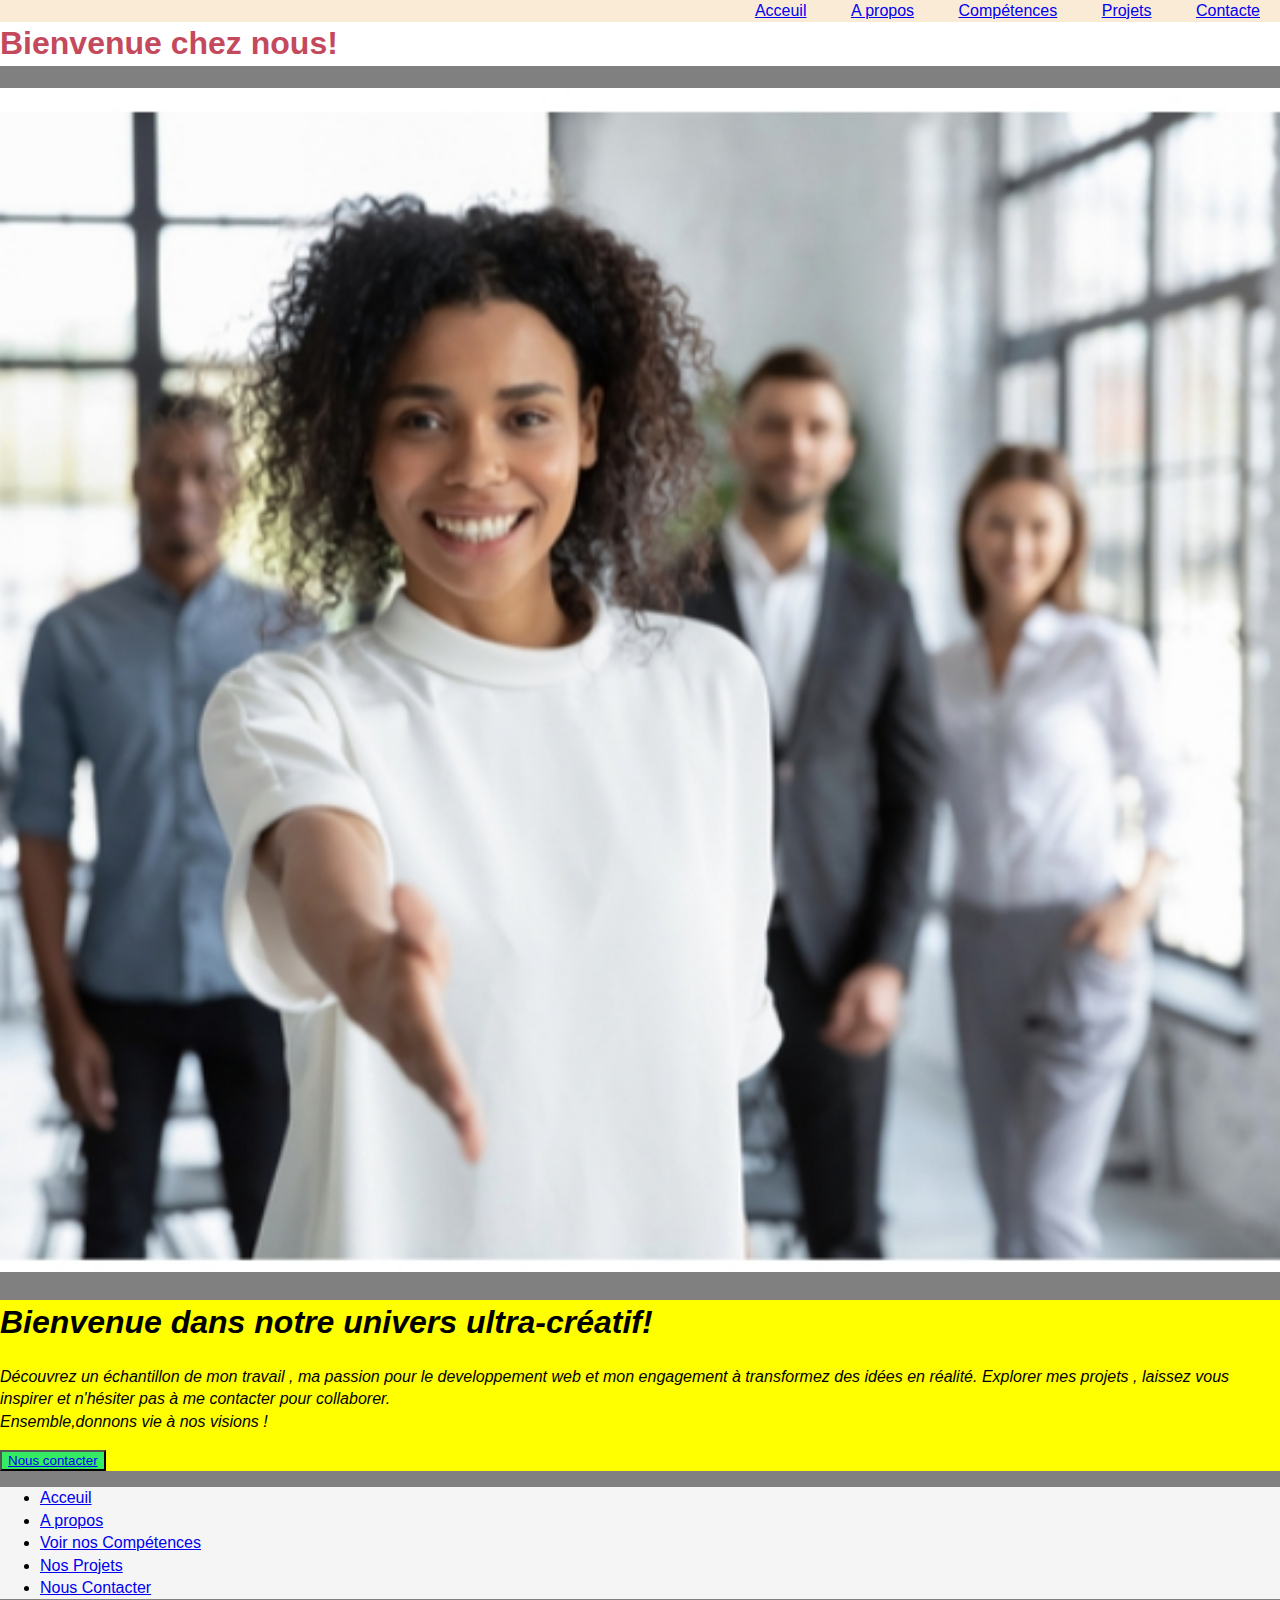
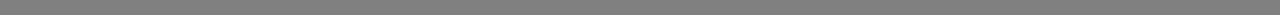
<file: P_html_js/index.html>
<!DOCTYPE html>
<html lang="en">
<head>
    <meta charset="UTF-8">
    <meta name="viewport" content="width=device-width, initial-scale=1.0">
    <meta name="description" content="Page d'Acceuil d'un portfolio personnel dont le but est de présenter les compétences , les projets et d'obtenir des investisseurs">
    <link rel="stylesheet" href="../P_css/index.css">
    <title></title>
</head>
<body>
     <header class="header">

        <nav class="nav">
            <a href="index.html" target="_blank">Acceuil</a>
            <a href="Apropos.html" target="_blank">A propos</a>
            <a href="competence.html" target="_blank">Compétences</a>
            <a href="Projets.html" target="_blank">Projets</a>
            <a href="contact.html" target="_blank">Contacte</a>
        </nav>
    </header>

    <h1  class="big_title">Bienvenue chez nous!</h1>
    <img src="IMG/img_1.jpg" alt="image de Bienvenue" title="image de Bienvenue">
    <section class="section">
        <div>
            <h1>Bienvenue dans notre univers ultra-créatif!</h1>
            <p>Découvrez un échantillon de mon travail , ma passion pour le developpement web et mon engagement à transformez des idées en réalité. Explorer mes projets , laissez vous inspirer et n'hésiter pas à me contacter pour collaborer. <br>
                <span class="mot">Ensemble,donnons vie à nos visions !</span>
            </p>
        </div>
       

        <div>
            <button class="button" ><a href="contact.html" target="_blank">Nous contacter</a></button>
        </div>
    </section>

    <footer class="footer">
        <ul>
            <li>    <a href="index.html" target="_blank">Acceuil</a>    </li>
            <li>   <a href="Apropos.html" target="_blank">A propos</a>   </li>
            <li>     <a href="competence.html" target="_blank">Voir nos Compétences</a> </li>
            <li>            <a href="Projets.html" target="_blank">Nos Projets</a>   </li>
            <li>     <a href="contact.html" target="_blank">Nous Contacter</a></li>
        </ul>
    </footer>
    
</body>
</html>
</file>
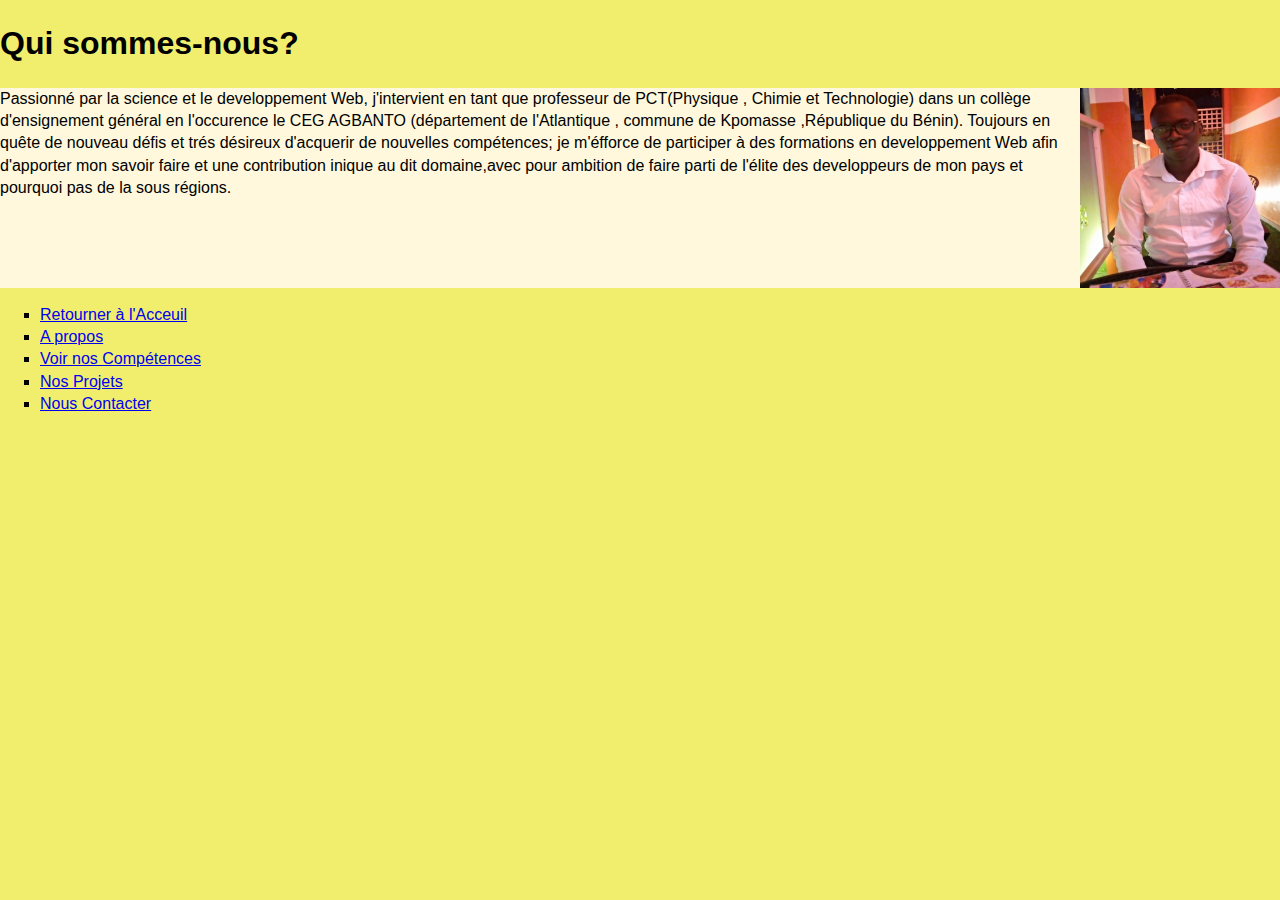
<file: P_html_js/Apropos.html>
<!DOCTYPE html>
<html lang="fr">
<head>
    <meta charset="UTF-8">
    <meta name="viewport" content="width=device-width, initial-scale=1.0">
    <title>A propos </h1></title>
    <link rel="stylesheet" href="../P_css/Apropos.css">
</head>
<body >
    
    <h1 class="big_titleap">Qui sommes-nous?</h1>
    <img src="IMG/jb.jpg" alt="promoteur" class="left" title="Photo du promoteur">
    <p class="p_right">
        Passionné par la science et le developpement Web, j'intervient en tant que professeur de PCT(Physique , Chimie et Technologie) dans un collège d'ensignement général en l'occurence le CEG AGBANTO (département de l'Atlantique , commune de Kpomasse ,République du Bénin). Toujours en quête de nouveau défis et trés désireux d'acquerir de nouvelles compétences; je m'éfforce de participer à des formations en developpement Web afin d'apporter mon savoir faire et une contribution inique au dit domaine,avec pour ambition de faire parti de l'élite des developpeurs de mon pays et pourquoi pas de la sous régions. 
    </p>


    <footer class="footer">
        <ul class="list_item">
            <li>    <a href="index.html" target="_blank">Retourner à l'Acceuil</a>    </li>
            <li>   <a href="Apropos.html" target="_blank">A propos</a>   </li>
            <li>     <a href="competence.html" target="_blank">Voir nos Compétences</a> </li>
            <li>            <a href="Projets.html" target="_blank">Nos Projets</a>   </li>
            <li>     <a href="contact.html" target="_blank">Nous Contacter</a></li>
        </ul>
    </footer>

</body>
</html>
</file>
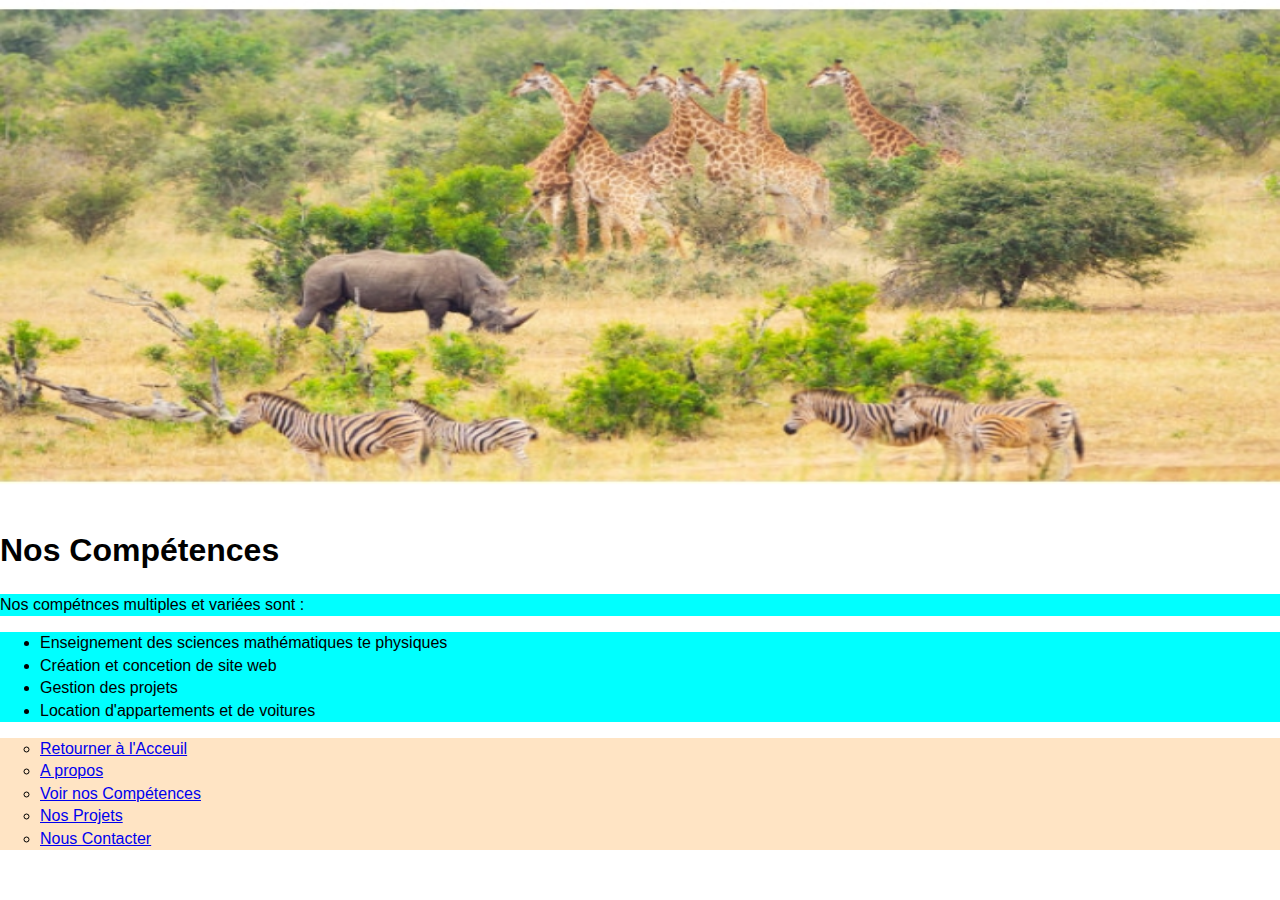
<file: P_html_js/competence.html>
<!DOCTYPE html>
<html lang="en">
<head>
    <meta charset="UTF-8">
    <meta name="viewport" content="width=device-width, initial-scale=1.0">
    <title>Nos compétences</title>
    <link rel="stylesheet" href="../P_css/competence.css">
</head>
<body>
    <img src="IMG/saf_1.jpg" alt="">
    <h1>Nos Compétences</h1>
   <p>
    Nos compétnces multiples et variées sont :
    <ul class="list">
        <li>Enseignement des sciences mathématiques te physiques</li>
        <li>Création et concetion de site web</li>
        <li>Gestion des projets</li>
        <li>Location d'appartements et de voitures</li>

    </ul>
   </p>
   
   

   <footer class="footer">
    <ul class="list_item">
        <li>    <a href="index.html" target="_blank">Retourner à l'Acceuil</a>    </li>
        <li>   <a href="Apropos.html" target="_blank">A propos</a>   </li>
        <li>     <a href="competence.html" target="_blank">Voir nos Compétences</a> </li>
        <li>            <a href="Projets.html" target="_blank">Nos Projets</a>   </li>
        <li>     <a href="contact.html" target="_blank">Nous Contacter</a></li>
    </ul>
</footer>
</body>
</html>
</file>
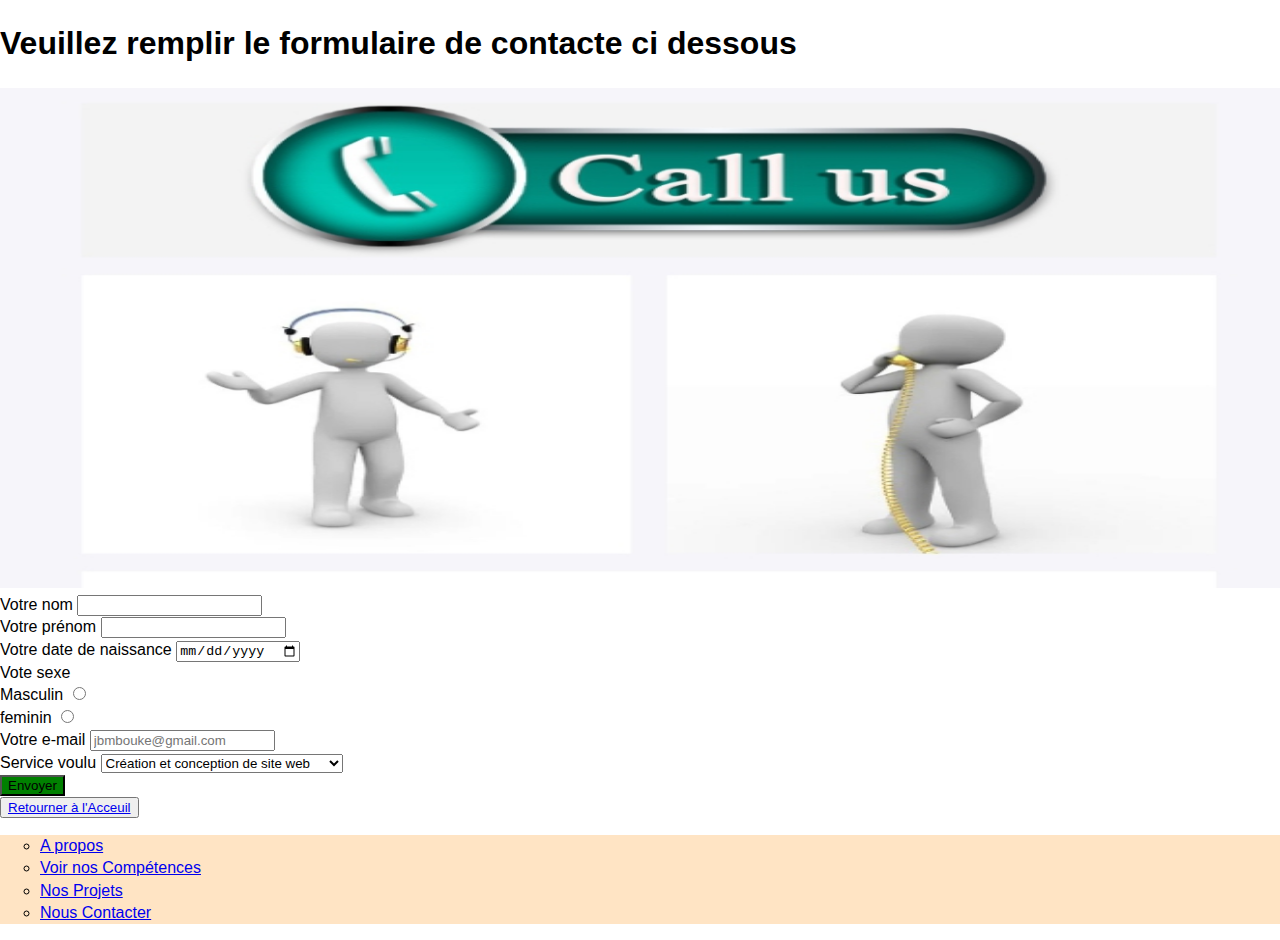
<file: P_html_js/contact.html>
<!DOCTYPE html>
<html lang="en">
<head>
    <meta charset="UTF-8">
    <meta name="viewport" content="width=device-width, initial-scale=1.0">
    <title>Formulaire</title>
    <link rel="stylesheet" href="../P_css/contact.css">
    <script src="contact.js"></script>
</head>
<body>
    <h1>Veuillez remplir le formulaire de contacte ci dessous</h1>
    <img src="IMG/cal2.png" alt="photo illustratif" title="photo illustratif">

    <div>
    <form action="" name="myForm" method="post" onsubmit="return soumettreFormulaire(event)">

<div>
    <label for="lastname">Votre nom</label>
<input type="text"  id="lastname" name="nom" required>
</div>

<div>
    <label for="firstname">Votre prénom</label>
<input type="text"  id="firstname" name="prenom" required>
</div>

<div>
    <label for="date">Votre date de naissance</label>
    <input type="date" name="date" id="date" placeholder="jj-mm-aaaa">
</div>

<div>
    <label for="sexe">Vote sexe</label>
    <div>
        <label for="Masculin">Masculin</label>
    <input type="radio" name="Sexe" id="Masculin" value="Masculin">
    
    </div>
    <div>
        <label for="feminin">feminin</label>
    <input type="radio" name="Sexe" id="Feminin" value="Feminin">

    </div>
</div>

<div>
    <label for="mail">Votre e-mail</label>
    <input type="email" name="email" id="mail" placeholder="jbmbouke@gmail.com" required>
</div>

<div>
    <label for="service">Service voulu</label>
    <select name="service" id="service">
        <optgroup>
            <option value="site">Création et conception de site web</option>
            <option value="visite">Visite touristique</option>
            <option value="don">Faire un don</option>
        </optgroup>
    </select>
</div>


<button type="submit" class="button" >Envoyer</button>
    </form>

</div>
    <div>
<button class="button_2"><a href="index.html" target="_blank">Retourner à l'Acceuil</a></button>   
 </div>

 <div>
    <footer class="footer">
        <ul class="list_item">
            <li>   <a href="Apropos.html" target="_blank">A propos</a>   </li>
            <li>     <a href="competence.html" target="_blank">Voir nos Compétences</a> </li>
            <li>            <a href="Projets.html" target="_blank">Nos Projets</a>   </li>
            <li>     <a href="contact.html" target="_blank">Nous Contacter</a></li>
        </ul>
    </footer>
 </div>
</body>
</html>
</file>
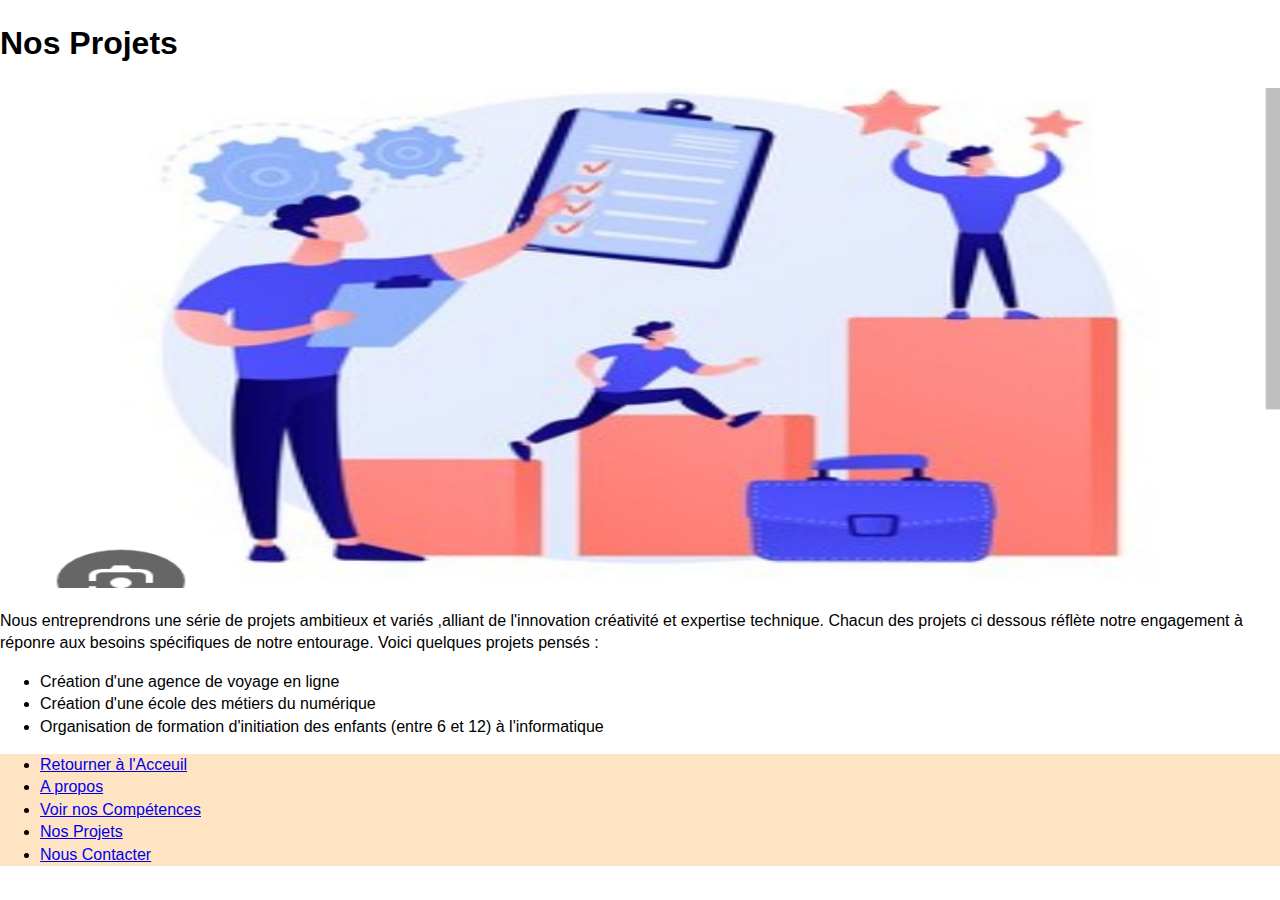
<file: P_html_js/Projets.html>
<!DOCTYPE html>
<html lang="fr">
<head>
    <meta charset="UTF-8">
    <meta name="viewport" content="width=device-width, initial-scale=1.0">
    <title>Projets</title>
    <link rel="stylesheet" href="../P_css/Projets.css">
</head>
<body>
    <h1>Nos Projets</h1>
    <img src="IMG/pro.jpg" alt="photo illustratif" title="Photo illustratif">
    <p>
        Nous entreprendrons une série de projets ambitieux et variés ,alliant de l'innovation créativité et expertise technique. Chacun des projets ci dessous réflète notre engagement à réponre aux besoins spécifiques de notre entourage.
        Voici quelques projets pensés : 
        <ul>
            <li>Création d'une agence de voyage en ligne</li>
            <li>Création d'une école des métiers du numérique  </li>
            <li>Organisation de formation d'initiation des enfants (entre 6 et 12) à l'informatique</li>
        </ul>
    </p>
    <footer class="footer">
        <ul class="list_item">
            <li>    <a href="index.html" target="_blank">Retourner à l'Acceuil</a>    </li>
            <li>   <a href="Apropos.html" target="_blank">A propos</a>   </li>
            <li>     <a href="competence.html" target="_blank">Voir nos Compétences</a> </li>
            <li>            <a href="Projets.html" target="_blank">Nos Projets</a>   </li>
            <li>     <a href="contact.html" target="_blank">Nous Contacter</a></li>
        </ul>
    </footer>
</body>
</html>
</file>
<file: P_css/index.css>
body{
    box-sizing: border-box;
    font-family: 'Franklin Gothic Medium', 'Arial Narrow', Arial, sans-serif;
    background-color: gray;
    line-height: 1.4;
    margin: 0;

}




.big_title {
    color: rgb(196, 73, 93);
    top: 0;
    right: 0;
    z-index: 3;
    background-color: white;
    text-align: left;
}


.nav {
    background-color: antiquewhite;
    width: 100%;
    top: 0;
    right: 0;
    position: fixed;
    z-index: 2;
    text-align: right;
}


.nav a {
    margin: 20px;
}



.footer {
    background-color: whitesmoke;
    list-style-type: circle;
}

img{
    width: 100%;
    height: auto;
}

a:hover {
text-decoration: underline;
background-color: yellow ;
}

.section {
    background-color: yellow;
    font-style: italic;
}

.button {
    background-color: rgb(53, 235, 98);
}
</file>
<file: P_css/Apropos.css>
body{
    box-sizing: border-box;
    font-family: 'Franklin Gothic Medium', 'Arial Narrow', Arial, sans-serif;
    background-color: rgb(240, 238, 108);
    line-height: 1.4;
    margin: 0;

.p_right { 
        background-color: cornsilk;
        width: auto;
        height: 200px;

}
img{
    float: right;
    clear float: right: ;
    width: 200px; ;
    height: 200px;
}

.list_item {
    list-style-type: square;
}

a:hover{
    text-decoration: underline;
    background-color: yellow;
}
</file>
<file: P_css/competence.css>
body{
    box-sizing: border-box;
    font-family: 'Franklin Gothic Medium', 'Arial Narrow', Arial, sans-serif;
    line-height: 1.4;
    margin: 0;

}

img{
    width: 100%;
    height: 500px;
}


p {
    background-color: aqua;
}

.list_item{
    background-color: bisque;
    list-style: circle;
}

.list{
    background-color: aqua;
}
</file>
<file: P_css/contact.css>
body{
    box-sizing: border-box;
    font-family: 'Franklin Gothic Medium', 'Arial Narrow', Arial, sans-serif;
    line-height: 1.4;
    margin: 0;

}

img{
    width: 100%;
    height: 500px;
}

.list_item{
    background-color: bisque;
    list-style: circle;
}

.button {
    background-color: green;
}
</file>
<file: P_css/Projets.css>
body{
    box-sizing: border-box;
    font-family: 'Franklin Gothic Medium', 'Arial Narrow', Arial, sans-serif;
    line-height: 1.4;
    margin: 0;

}

img{
    width: 100%;
    height: 500px;
}

.list_item{
    background-color: bisque;
    list-style: image-set();
}

.button {
    background-color: green;
}
</file>
